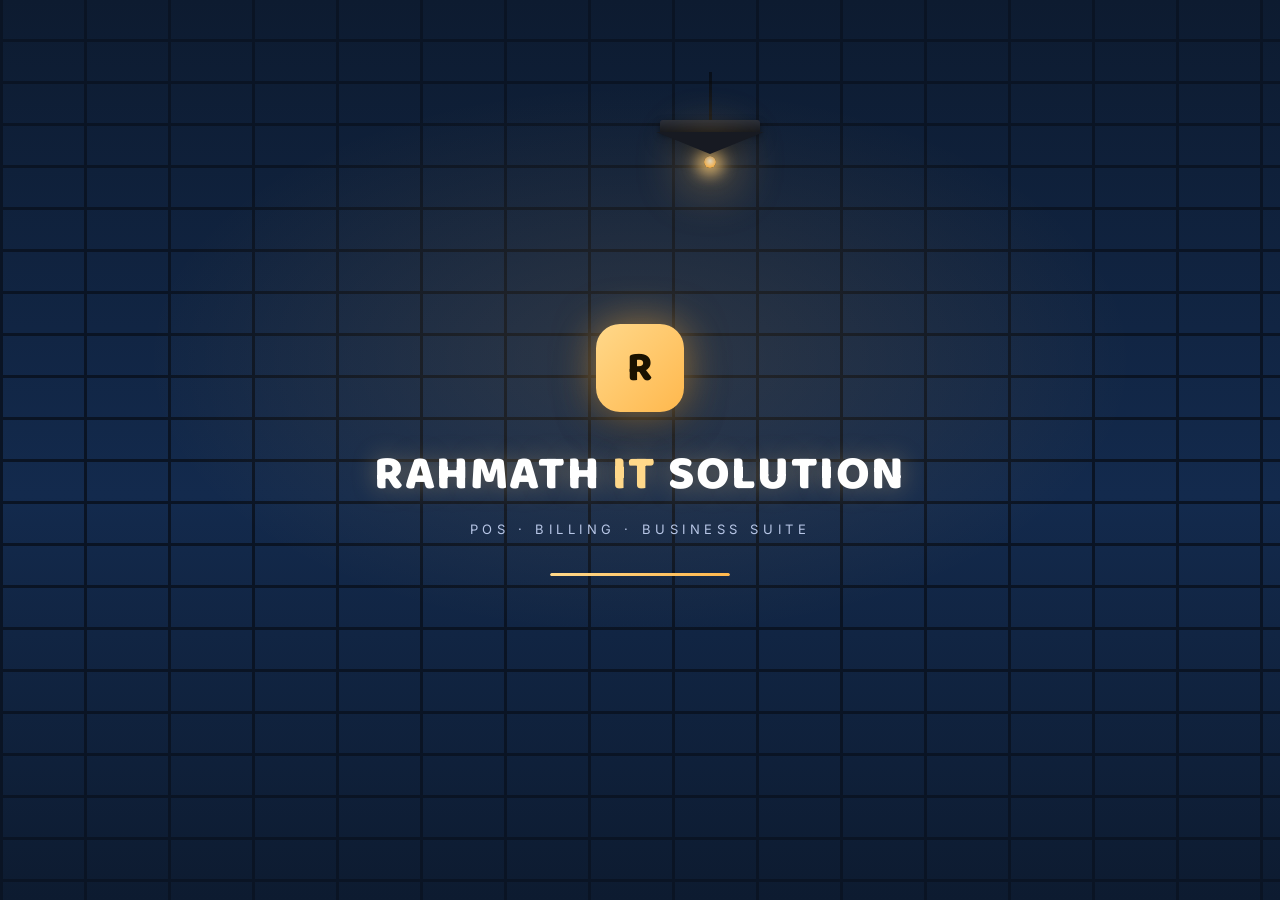
<file: index.html>
<!DOCTYPE html>
<html lang="en">
<head>
<meta charset="UTF-8">
<meta name="viewport" content="width=device-width, initial-scale=1.0">
<title>RAHMATH IT SOLUTION — POS & Business Suite</title>
<link rel="preconnect" href="https://fonts.googleapis.com">
<link href="https://fonts.googleapis.com/css2?family=Baloo+2:wght@500;600;700;800&family=Inter:wght@400;500;600;700&display=swap" rel="stylesheet">
<link rel="stylesheet" href="styles.css">
</head>
<body>

<!-- ==================== INTRO ==================== -->
<div id="intro-view">
  <div class="intro-lamp">
    <div class="cord"></div>
    <div class="fixture"></div>
    <div class="shade"></div>
    <div class="bulb"></div>
  </div>
  <div class="intro-inner">
    <div class="intro-logo">R</div>
    <h1 class="intro-title">RAHMATH <span class="accent">IT</span> SOLUTION</h1>
    <p class="intro-sub">POS · Billing · Business Suite</p>
    <div class="intro-bar"><div class="intro-bar-fill"></div></div>
  </div>
</div>

<!-- ==================== LOGIN VIEW ==================== -->
<div id="login-view" class="stage">
  <div class="noise"></div>

  <div class="brand">
    <p class="brand-eyebrow">Point of Sale · Business Software</p>
    <h1 class="brand-title">RAHMATH <span class="accent">IT</span> SOLUTION</h1>
  </div>

  <div class="rig">
    <div class="cord"></div>
    <div class="fixture-wrap">
      <div class="fixture"></div>
      <div class="shade"></div>
      <div class="bulb"></div>
    </div>
  </div>
  <div class="light-cone"></div>

  <form class="card" id="login-form" autocomplete="off">
    <h1>Login</h1>
    <div class="login-error" id="login-error">Invalid username or password</div>

    <div class="field">
      <input type="text" id="username" placeholder="Username" required autocomplete="username" />
      <svg class="icon" viewBox="0 0 24 24" fill="none" stroke="currentColor" stroke-width="2" stroke-linecap="round" stroke-linejoin="round"><path d="M20 21v-2a4 4 0 0 0-4-4H8a4 4 0 0 0-4 4v2"/><circle cx="12" cy="7" r="4"/></svg>
    </div>

    <div class="field">
      <input type="password" id="password" placeholder="Password" required autocomplete="current-password" />
      <svg class="icon" viewBox="0 0 24 24" fill="none" stroke="currentColor" stroke-width="2" stroke-linecap="round" stroke-linejoin="round"><rect x="3" y="11" width="18" height="11" rx="2"/><path d="M7 11V7a5 5 0 0 1 10 0v4"/></svg>
    </div>

    <div class="row">
      <label class="remember">
        <input type="checkbox" id="remember" checked />
        Remember me
      </label>
      <a href="#" class="forgot">Forgot password?</a>
    </div>

    <button type="submit" class="btn-login">
      <span class="shine"></span>
      Login
    </button>

    <p class="switch">Don't have an account? <a href="#">Register</a></p>
  </form>

  <p class="tag">POS · Billing · Business Management Software</p>
</div>

<!-- ==================== APP VIEW ==================== -->
<div id="app-view">
  <aside class="sidebar" id="sidebar">
    <div class="sidebar-brand">
      <div class="sidebar-logo">R</div>
      <div class="sidebar-brand-text">
        <h2>RAHMATH IT</h2>
        <span>Solution</span>
      </div>
    </div>
    <ul class="nav-list">
      <li class="nav-item active" data-panel="dashboard">
        <svg viewBox="0 0 24 24" fill="none" stroke="currentColor" stroke-width="2"><rect x="3" y="3" width="7" height="9" rx="1"/><rect x="14" y="3" width="7" height="5" rx="1"/><rect x="14" y="12" width="7" height="9" rx="1"/><rect x="3" y="16" width="7" height="5" rx="1"/></svg>
        Dashboard
      </li>
      <li class="nav-item" data-panel="bill">
        <svg viewBox="0 0 24 24" fill="none" stroke="currentColor" stroke-width="2"><path d="M14 2H6a2 2 0 0 0-2 2v16a2 2 0 0 0 2 2h12a2 2 0 0 0 2-2V8z"/><polyline points="14 2 14 8 20 8"/><line x1="16" y1="13" x2="8" y2="13"/><line x1="16" y1="17" x2="8" y2="17"/></svg>
        Bill
      </li>
      <li class="nav-item" data-panel="inventory">
        <svg viewBox="0 0 24 24" fill="none" stroke="currentColor" stroke-width="2"><path d="M14.7 6.3a1 1 0 0 0 0 1.4l1.6 1.6a1 1 0 0 0 1.4 0l3.77-3.77a6 6 0 0 1-7.94 7.94l-6.91 6.91a2.12 2.12 0 0 1-3-3l6.91-6.91a6 6 0 0 1 7.94-7.94l-3.76 3.76z"/></svg>
        Services
      </li>
      <li class="nav-item" data-panel="report">
        <svg viewBox="0 0 24 24" fill="none" stroke="currentColor" stroke-width="2"><line x1="18" y1="20" x2="18" y2="10"/><line x1="12" y1="20" x2="12" y2="4"/><line x1="6" y1="20" x2="6" y2="14"/></svg>
        Report
      </li>
      <li class="nav-item" data-panel="customer">
        <svg viewBox="0 0 24 24" fill="none" stroke="currentColor" stroke-width="2"><path d="M17 21v-2a4 4 0 0 0-4-4H5a4 4 0 0 0-4 4v2"/><circle cx="9" cy="7" r="4"/><path d="M23 21v-2a4 4 0 0 0-3-3.87"/><path d="M16 3.13a4 4 0 0 1 0 7.75"/></svg>
        Customer
      </li>
      <li class="nav-item" data-panel="today">
        <svg viewBox="0 0 24 24" fill="none" stroke="currentColor" stroke-width="2"><rect x="3" y="4" width="18" height="18" rx="2"/><line x1="16" y1="2" x2="16" y2="6"/><line x1="8" y1="2" x2="8" y2="6"/><line x1="3" y1="10" x2="21" y2="10"/></svg>
        Today
      </li>
      <li class="nav-item" data-panel="cooked">
        <svg viewBox="0 0 24 24" fill="none" stroke="currentColor" stroke-width="2"><polyline points="16 18 22 12 16 6"/><polyline points="8 6 2 12 8 18"/></svg>
        Cooked Softwares
      </li>
      <li class="nav-item" data-panel="settings">
        <svg viewBox="0 0 24 24" fill="none" stroke="currentColor" stroke-width="2"><circle cx="12" cy="12" r="3"/><path d="M19.4 15a1.65 1.65 0 0 0 .33 1.82l.06.06a2 2 0 0 1-2.83 2.83l-.06-.06a1.65 1.65 0 0 0-1.82-.33 1.65 1.65 0 0 0-1 1.51V21a2 2 0 0 1-4 0v-.09A1.65 1.65 0 0 0 9 19.4a1.65 1.65 0 0 0-1.82.33l-.06.06a2 2 0 0 1-2.83-2.83l.06-.06A1.65 1.65 0 0 0 4.68 15a1.65 1.65 0 0 0-1.51-1H3a2 2 0 0 1 0-4h.09A1.65 1.65 0 0 0 4.6 9a1.65 1.65 0 0 0-.33-1.82l-.06-.06a2 2 0 0 1 2.83-2.83l.06.06A1.65 1.65 0 0 0 9 4.68a1.65 1.65 0 0 0 1-1.51V3a2 2 0 0 1 4 0v.09a1.65 1.65 0 0 0 1 1.51 1.65 1.65 0 0 0 1.82-.33l.06-.06a2 2 0 0 1 2.83 2.83l-.06.06A1.65 1.65 0 0 0 19.4 9a1.65 1.65 0 0 0 1.51 1H21a2 2 0 0 1 0 4h-.09a1.65 1.65 0 0 0-1.51 1z"/></svg>
        Settings
      </li>
    </ul>
    <div class="sidebar-footer">
      <div class="user-chip">
        <div class="user-avatar">A</div>
        <div class="user-info">
          <strong>Admin</strong>
          <span>Owner</span>
        </div>
        <button class="btn-logout" id="btn-logout" title="Logout">
          <svg width="18" height="18" viewBox="0 0 24 24" fill="none" stroke="currentColor" stroke-width="2"><path d="M9 21H5a2 2 0 0 1-2-2V5a2 2 0 0 1 2-2h4"/><polyline points="16 17 21 12 16 7"/><line x1="21" y1="12" x2="9" y2="12"/></svg>
        </button>
      </div>
    </div>
  </aside>

  <main class="main">
    <div class="topbar">
      <div style="display:flex;align-items:center;gap:12px;">
        <button class="menu-toggle" id="menu-toggle">
          <svg width="20" height="20" viewBox="0 0 24 24" fill="none" stroke="currentColor" stroke-width="2"><line x1="3" y1="12" x2="21" y2="12"/><line x1="3" y1="6" x2="21" y2="6"/><line x1="3" y1="18" x2="21" y2="18"/></svg>
        </button>
        <div>
          <div class="page-title" id="page-title">Dashboard</div>
          <div class="page-sub" id="page-sub">Welcome back · Overview of your business</div>
        </div>
      </div>
      <div class="topbar-actions">
        <div class="search-box">
          <svg width="16" height="16" viewBox="0 0 24 24" fill="none" stroke="currentColor" stroke-width="2"><circle cx="11" cy="11" r="8"/><line x1="21" y1="21" x2="16.65" y2="16.65"/></svg>
          <input type="text" placeholder="Search..." id="global-search" />
        </div>
        <button class="icon-btn" title="Notifications">
          <svg width="18" height="18" viewBox="0 0 24 24" fill="none" stroke="currentColor" stroke-width="2"><path d="M18 8A6 6 0 0 0 6 8c0 7-3 9-3 9h18s-3-2-3-9"/><path d="M13.73 21a2 2 0 0 1-3.46 0"/></svg>
        </button>
      </div>
    </div>

    <!-- DASHBOARD -->
    <section class="panel active" id="panel-dashboard">
      <div class="stats-grid">
        <div class="stat-card">
          <div class="stat-label">Today's Sales</div>
          <div class="stat-value accent" id="dash-sales">₹0</div>
          <div class="stat-change" id="dash-sales-sub">From saved bills</div>
        </div>
        <div class="stat-card">
          <div class="stat-label">Orders</div>
          <div class="stat-value" id="dash-orders">0</div>
          <div class="stat-change" id="dash-orders-sub">Total bills</div>
        </div>
        <div class="stat-card">
          <div class="stat-label">Customers</div>
          <div class="stat-value" id="dash-customers">0</div>
          <div class="stat-change" id="dash-customers-sub">Unique bill customers</div>
        </div>
        <div class="stat-card">
          <div class="stat-label">Active Services</div>
          <div class="stat-value" id="dash-services" style="color:var(--accent)">0</div>
          <div class="stat-change" id="dash-services-sub">From services list</div>
        </div>
      </div>
      <div class="glass-card">
        <h3>Profit &amp; Loss Overview</h3>
        <p style="font-size:12px;color:var(--ink-dim);margin:-8px 0 12px;">Last 6 months · animated live chart</p>
        <div class="chart-wrap">
          <canvas id="pl-chart" class="chart-canvas" width="900" height="280"></canvas>
        </div>
        <div class="chart-legend">
          <span class="sales"><i></i>Sales</span>
          <span class="profit"><i></i>Profit</span>
          <span class="loss"><i></i>Expense / Loss</span>
        </div>
      </div>
      <div class="glass-card">
        <h3>Recent Transactions</h3>
        <table class="data-table">
          <thead>
            <tr><th>Invoice</th><th>Customer</th><th>Amount</th><th>Status</th><th>Time</th></tr>
          </thead>
          <tbody id="dash-recent-body">
            <tr><td colspan="5" style="text-align:center;color:var(--ink-dim);padding:20px;">Save bills to see them here</td></tr>
          </tbody>
        </table>
      </div>
    </section>

    <!-- BILL -->
    <section class="panel" id="panel-bill">
      <div class="glass-card">
        <h3>Create New Bill</h3>
        <div class="form-grid">
          <div class="form-group">
            <label>Customer</label>
            <select id="bill-customer">
              <option value="">Walk-in Customer</option>
              <option>Kumar Stores</option>
              <option>Anitha Traders</option>
              <option>Senthil Agencies</option>
            </select>
          </div>
          <div class="form-group">
            <label>Invoice No</label>
            <input type="text" id="bill-inv" value="INV-1043" readonly />
          </div>
          <div class="form-group">
            <label>Date</label>
            <input type="date" id="bill-date" />
          </div>
        </div>
        <div class="bill-items" id="bill-items">
          <div class="bill-row" style="font-size:11px;color:var(--ink-dim);letter-spacing:0.06em;text-transform:uppercase;">
            <span>Service / Item</span><span>Qty</span><span>Rate</span><span>Amount</span><span></span>
          </div>
        </div>
        <div style="display:flex;gap:10px;flex-wrap:wrap;margin-bottom:12px;">
          <button type="button" class="btn btn-accent" id="add-bill-item">+ Add Service</button>
          <button type="button" class="btn btn-ghost" id="add-custom-amount">+ Custom Amount</button>
        </div>
        <div class="bill-total">
          <div>Subtotal: <span id="bill-sub">0</span></div>
          <div>Total: <strong id="bill-total">0</strong></div>
        </div>
        <div style="margin-top:8px;">
          <label style="font-size:12px;color:var(--ink-dim);letter-spacing:0.04em;display:block;margin-bottom:8px;">Payment Status</label>
          <div class="pay-status-btns">
            <button type="button" class="pay-chip active-paid" id="pay-paid" data-status="Paid">✓ Paid</button>
            <button type="button" class="pay-chip" id="pay-unpaid" data-status="Unpaid">○ Unpaid</button>
          </div>
        </div>
        <div class="bill-actions">
          <button type="button" class="btn btn-primary" id="save-bill">Save &amp; Preview</button>
          <button type="button" class="btn btn-accent" id="print-bill">Preview Invoice</button>
          <button type="button" class="btn btn-ghost" id="clear-bill">Clear</button>
        </div>
      </div>
    </section>

    <!-- SERVICES -->
    <section class="panel" id="panel-inventory">
      <div style="display:flex;justify-content:space-between;align-items:center;margin-bottom:18px;flex-wrap:wrap;gap:12px;">
        <h3 style="font-family:'Baloo 2';font-size:18px;color:var(--white);">Services List</h3>
        <button class="btn btn-accent" id="add-service-btn">+ Add Service</button>
      </div>
      <div class="glass-card" id="add-service-form" style="display:none;">
        <h3>New Service</h3>
        <div class="form-grid">
          <div class="form-group">
            <label>Service Name</label>
            <input type="text" id="svc-name" placeholder="e.g. Website Design" />
          </div>
          <div class="form-group">
            <label>Category</label>
            <select id="svc-cat">
              <option>IT Support</option>
              <option>Software</option>
              <option>Web</option>
              <option>Hardware</option>
              <option>Other</option>
            </select>
          </div>
          <div class="form-group">
            <label>Price (<span id="svc-price-cur">₹</span>)</label>
            <input type="number" id="svc-price" min="0" placeholder="0" />
          </div>
          <div class="form-group">
            <label>Status</label>
            <select id="svc-status">
              <option value="Active">Active</option>
              <option value="Inactive">Inactive</option>
            </select>
          </div>
        </div>
        <div style="margin-top:14px;display:flex;gap:10px;">
          <button type="button" class="btn btn-primary" id="save-service-btn">Save Service</button>
          <button type="button" class="btn btn-ghost" id="cancel-service-btn">Cancel</button>
        </div>
      </div>
      <div class="glass-card">
        <table class="data-table">
          <thead>
            <tr><th>Code</th><th>Service</th><th>Category</th><th>Price</th><th>Status</th><th>Action</th></tr>
          </thead>
          <tbody id="inventory-body">
          </tbody>
        </table>
      </div>
    </section>

    <!-- REPORT -->
    <section class="panel" id="panel-report">
      <div class="stats-grid">
        <div class="stat-card">
          <div class="stat-label">This Month Sales</div>
          <div class="stat-value accent" id="rep-sales">₹0</div>
          <div class="stat-change up" id="rep-sales-sub">From saved bills</div>
        </div>
        <div class="stat-card">
          <div class="stat-label">Paid Total</div>
          <div class="stat-value" id="rep-paid" style="color:var(--success)">₹0</div>
          <div class="stat-change up">Collected</div>
        </div>
        <div class="stat-card">
          <div class="stat-label">Unpaid / Due</div>
          <div class="stat-value" id="rep-unpaid" style="color:var(--danger)">₹0</div>
          <div class="stat-change down" id="rep-unpaid-count">0 bills pending</div>
        </div>
      </div>
      <div class="glass-card">
        <h3>Unpaid Bills <span style="font-size:12px;font-weight:500;color:var(--ink-dim);">(click Mark Paid to clear)</span></h3>
        <table class="data-table">
          <thead>
            <tr><th>Invoice</th><th>Customer</th><th>Amount</th><th>Date</th><th>Status</th><th>Action</th></tr>
          </thead>
          <tbody id="unpaid-body">
            <tr><td colspan="6" style="text-align:center;color:var(--ink-dim);padding:24px;">No unpaid bills</td></tr>
          </tbody>
        </table>
      </div>
      <div class="glass-card">
        <h3>All Saved Bills</h3>
        <table class="data-table">
          <thead>
            <tr><th>Invoice</th><th>Customer</th><th>Amount</th><th>Date</th><th>Status</th></tr>
          </thead>
          <tbody id="all-bills-body">
            <tr><td colspan="5" style="text-align:center;color:var(--ink-dim);padding:24px;">No bills saved yet</td></tr>
          </tbody>
        </table>
      </div>
      <div class="glass-card">
        <h3>Sales by Category</h3>
        <table class="data-table">
          <thead><tr><th>Category</th><th>Orders</th><th>Revenue</th><th>Share</th></tr></thead>
          <tbody>
            <tr><td>Software</td><td>186</td><td>₹1,42,000</td><td>37%</td></tr>
            <tr><td>Web</td><td>64</td><td>₹98,500</td><td>26%</td></tr>
            <tr><td>IT Support</td><td>112</td><td>₹45,200</td><td>12%</td></tr>
            <tr><td>Others</td><td>98</td><td>₹98,500</td><td>25%</td></tr>
          </tbody>
        </table>
      </div>
    </section>

    <!-- CUSTOMER -->
    <section class="panel" id="panel-customer">
      <div style="display:flex;justify-content:space-between;align-items:center;margin-bottom:18px;">
        <h3 style="font-family:'Baloo 2';font-size:18px;color:var(--white);">Customer Directory</h3>
        <button class="btn btn-accent" id="add-customer-btn">+ Add Customer</button>
      </div>
      <div class="glass-card">
        <table class="data-table">
          <thead>
            <tr><th>Name</th><th>Phone</th><th>City</th><th>Total Orders</th><th>Due</th></tr>
          </thead>
          <tbody id="customer-body">
            <tr><td>Kumar Stores</td><td>98765 43210</td><td>Chennai</td><td>48</td><td>₹0</td></tr>
            <tr><td>Anitha Traders</td><td>87654 32109</td><td>Coimbatore</td><td>32</td><td>₹1,200</td></tr>
            <tr><td>Senthil Agencies</td><td>76543 21098</td><td>Madurai</td><td>67</td><td>₹0</td></tr>
            <tr><td>Priya Mart</td><td>65432 10987</td><td>Salem</td><td>15</td><td>₹3,450</td></tr>
          </tbody>
        </table>
      </div>
    </section>

    <!-- TODAY -->
    <section class="panel" id="panel-today">
      <div class="stats-grid">
        <div class="stat-card">
          <div class="stat-label">Cash in Hand</div>
          <div class="stat-value accent" id="today-cash">₹0</div>
        </div>
        <div class="stat-card">
          <div class="stat-label">Bills Today</div>
          <div class="stat-value" id="today-bills">0</div>
        </div>
        <div class="stat-card">
          <div class="stat-label">Pending</div>
          <div class="stat-value" id="today-pending" style="color:var(--danger)">0</div>
        </div>
      </div>
      <div class="glass-card">
        <h3>Today's Activity</h3>
        <ul class="activity-list">
          <li class="activity-item">
            <div class="activity-dot"></div>
            <div>
              <strong>New bill #INV-1042 created</strong>
              <span>Kumar Stores · ₹3,450 · 10:42 AM</span>
            </div>
          </li>
          <li class="activity-item">
            <div class="activity-dot" style="background:var(--success);"></div>
            <div>
              <strong>Payment received</strong>
              <span>Anitha Traders · ₹1,890 · 09:20 AM</span>
            </div>
          </li>
          <li class="activity-item">
            <div class="activity-dot" style="background:var(--danger);"></div>
            <div>
              <strong>Service completed</strong>
              <span>Website Design · Kumar Stores · 08:05 AM</span>
            </div>
          </li>
          <li class="activity-item">
            <div class="activity-dot"></div>
            <div>
              <strong>New customer added</strong>
              <span>Priya Mart · Salem · Yesterday</span>
            </div>
          </li>
        </ul>
      </div>
    </section>

    <!-- COOKED SOFTWARES -->
    <section class="panel" id="panel-cooked">
      <div class="upload-zone" id="upload-zone">
        <svg viewBox="0 0 24 24" fill="none" stroke="currentColor" stroke-width="1.5"><path d="M21 15v4a2 2 0 0 1-2 2H5a2 2 0 0 1-2-2v-4"/><polyline points="17 8 12 3 7 8"/><line x1="12" y1="3" x2="12" y2="15"/></svg>
        <h4>Upload your software</h4>
        <p>Drag & drop HTML / ZIP / EXE files or click to browse<br>
          <small style="opacity:0.7">Your softwares are saved locally in this browser</small></p>
        <input type="file" id="soft-file" multiple accept=".html,.htm,.zip,.exe,.js,.css,.json" style="display:none" />
      </div>

      <div style="display:flex;justify-content:space-between;align-items:center;margin-bottom:16px;">
        <h3 style="font-family:'Baloo 2';font-size:18px;color:var(--white);">My Softwares</h3>
        <button class="btn btn-ghost" id="clear-all-soft" style="font-size:12px;">Clear All</button>
      </div>
      <div class="soft-grid" id="soft-grid">
        <!-- filled by JS -->
      </div>
      <p id="soft-empty" style="text-align:center;color:var(--ink-dim);padding:40px 0;display:none;">
        No softwares uploaded yet. Upload your first one above!
      </p>
    </section>

    <!-- SETTINGS -->
    <section class="panel" id="panel-settings">
      <div class="glass-card">
        <h3>Business Profile</h3>
        <div class="form-grid">
          <div class="form-group">
            <label>Business Name</label>
            <input type="text" value="RAHMATH IT SOLUTION" id="set-biz" />
          </div>
          <div class="form-group">
            <label>Phone</label>
            <input type="text" value="+91 98765 43210" id="set-phone" />
          </div>
          <div class="form-group">
            <label>Email</label>
            <input type="email" value="info@rahmathit.com" id="set-email" />
          </div>
          <div class="form-group">
            <label>GSTIN</label>
            <input type="text" value="33AAAAA0000A1Z5" id="set-gst" />
          </div>
          <div class="form-group">
            <label>Currency</label>
            <select id="set-currency">
              <option value="INR">INR — ₹ Indian Rupee</option>
              <option value="USD">USD — $ US Dollar</option>
              <option value="EUR">EUR — € Euro</option>
              <option value="GBP">GBP — £ British Pound</option>
              <option value="AED">AED — د.إ UAE Dirham</option>
              <option value="LKR">LKR — Rs Sri Lankan Rupee</option>
            </select>
          </div>
        </div>
        <button class="btn btn-primary" style="margin-top:16px;" id="save-settings">Save Profile</button>
      </div>

      <div class="glass-card">
        <h3>Google Drive Backup</h3>
        <p style="font-size:12px;color:var(--ink-dim);margin-bottom:14px;">Connect to back up bills, services &amp; settings (browser storage sync helper)</p>
        <div class="gdrive-card">
          <div class="gdrive-icon">☁</div>
          <div class="gdrive-info">
            <strong>Google Drive</strong>
            <span id="gdrive-detail">Not connected · Data stays in this browser until you export</span>
            <div class="gdrive-status off" id="gdrive-status">Disconnected</div>
          </div>
          <div style="display:flex;gap:8px;flex-wrap:wrap;">
            <button type="button" class="btn btn-accent" id="gdrive-connect">Connect</button>
            <button type="button" class="btn btn-ghost" id="gdrive-export">Export JSON</button>
            <button type="button" class="btn btn-ghost" id="gdrive-import">Import JSON</button>
            <input type="file" id="gdrive-file" accept=".json,application/json" style="display:none" />
          </div>
        </div>
      </div>

      <div class="glass-card">
        <h3>Change Password</h3>
        <p style="font-size:12px;color:var(--ink-dim);margin-bottom:14px;">Update login password for the current user</p>
        <div class="form-grid">
          <div class="form-group">
            <label>Current Password</label>
            <input type="password" id="pwd-current" placeholder="Current password" />
          </div>
          <div class="form-group">
            <label>New Password</label>
            <input type="password" id="pwd-new" placeholder="New password" />
          </div>
          <div class="form-group">
            <label>Confirm New Password</label>
            <input type="password" id="pwd-confirm" placeholder="Confirm new password" />
          </div>
        </div>
        <button class="btn btn-primary" style="margin-top:16px;" id="save-password">Update Password</button>
      </div>

      <div class="glass-card">
        <div style="display:flex;justify-content:space-between;align-items:center;margin-bottom:16px;flex-wrap:wrap;gap:10px;">
          <h3 style="margin:0;">Users</h3>
          <button class="btn btn-accent" id="add-user-btn">+ Add User</button>
        </div>
        <div id="add-user-form" style="display:none;margin-bottom:18px;padding:16px;border-radius:14px;background:rgba(255,255,255,0.04);border:1px solid rgba(255,255,255,0.08);">
          <div class="form-grid">
            <div class="form-group">
              <label>Username</label>
              <input type="text" id="new-user-name" placeholder="username" />
            </div>
            <div class="form-group">
              <label>Password</label>
              <input type="password" id="new-user-pass" placeholder="password" />
            </div>
            <div class="form-group">
              <label>Role</label>
              <select id="new-user-role">
                <option value="Staff">Staff</option>
                <option value="Owner">Owner</option>
              </select>
            </div>
          </div>
          <div style="margin-top:12px;display:flex;gap:10px;">
            <button type="button" class="btn btn-primary" id="save-user-btn">Save User</button>
            <button type="button" class="btn btn-ghost" id="cancel-user-btn">Cancel</button>
          </div>
        </div>
        <table class="data-table">
          <thead>
            <tr><th>Username</th><th>Role</th><th>Action</th></tr>
          </thead>
          <tbody id="users-body"></tbody>
        </table>
      </div>

      <div class="glass-card danger-zone">
        <h3>⚠ System Reset</h3>
        <p style="font-size:12px;color:var(--ink-dim);margin-bottom:14px;">
          Clears all bills, services, softwares &amp; invoice counter. Users are kept. Requires reset password.
        </p>
        <div class="form-grid">
          <div class="form-group">
            <label>Reset Password</label>
            <input type="password" id="reset-pwd-input" placeholder="Enter reset password" />
          </div>
        </div>
        <div style="margin-top:12px;display:flex;gap:10px;flex-wrap:wrap;">
          <button type="button" class="btn btn-danger" id="btn-system-reset">Reset All Data</button>
        </div>
        <div style="margin-top:22px;padding-top:16px;border-top:1px solid rgba(255,100,100,0.2);">
          <h3 style="font-size:15px;color:var(--white);margin-bottom:10px;">Change Reset Password</h3>
          <div class="form-grid">
            <div class="form-group">
              <label>Current Reset Password</label>
              <input type="password" id="reset-pwd-cur" placeholder="Current reset password" />
            </div>
            <div class="form-group">
              <label>New Reset Password</label>
              <input type="password" id="reset-pwd-new" placeholder="New reset password" />
            </div>
            <div class="form-group">
              <label>Confirm</label>
              <input type="password" id="reset-pwd-conf" placeholder="Confirm new" />
            </div>
          </div>
          <button type="button" class="btn btn-primary" style="margin-top:12px;" id="btn-change-reset-pwd">Update Reset Password</button>
          <p style="font-size:11px;color:var(--ink-dim);margin-top:10px;">Default reset password: <strong style="color:var(--accent);">reset@123</strong></p>
        </div>
      </div>

      <div class="glass-card">
        <h3>Preferences</h3>
        <div class="settings-row">
          <div>
            <strong style="color:var(--white);">Dark Theme</strong>
            <div style="font-size:12px;color:var(--ink-dim);">Brick wall & lamp aesthetic</div>
          </div>
          <div class="toggle on" id="tog-theme"></div>
        </div>
        <div class="settings-row">
          <div>
            <strong style="color:var(--white);">Sound Effects</strong>
            <div style="font-size:12px;color:var(--ink-dim);">Click & notification sounds</div>
          </div>
          <div class="toggle" id="tog-sound"></div>
        </div>
        <div class="settings-row">
          <div>
            <strong style="color:var(--white);">Auto Backup</strong>
            <div style="font-size:12px;color:var(--ink-dim);">Save data to browser daily</div>
          </div>
          <div class="toggle on" id="tog-backup"></div>
        </div>
      </div>
    </section>
  </main>
</div>

<!-- Service picker modal -->
<div class="modal-overlay" id="svc-modal">
  <div class="modal">
    <div class="modal-header">
      <h3>Select Service</h3>
      <button type="button" class="modal-close" id="svc-modal-close" aria-label="Close">&times;</button>
    </div>
    <div class="modal-body">
      <input type="text" class="svc-pick-search" id="svc-pick-search" placeholder="Search services..." />
      <div class="svc-pick-list" id="svc-pick-list"></div>
    </div>
  </div>
</div>

<!-- Invoice web preview -->
<div class="preview-overlay" id="preview-overlay">
  <div class="preview-box">
    <div class="preview-toolbar">
      <h3>Invoice Preview</h3>
      <div class="btns">
        <button type="button" class="btn btn-primary btn-sm" id="preview-print">Print</button>
        <button type="button" class="btn btn-ghost btn-sm" id="preview-close" style="color:#fff;border-color:rgba(255,255,255,0.25);">Close</button>
      </div>
    </div>
    <div class="preview-body" id="preview-body"></div>
  </div>
</div>

<div id="print-area"></div>
<div class="toast" id="toast"></div>

<script src="script.js"></script>
</body>
</html>
</file>
<file: styles.css>
:root{
    --brick-1:#0d1b30;
    --brick-2:#132a4d;
    --brick-mortar:#0a1424;
    --lamp-core:#fff3d6;
    --lamp-glow:#ffcf7a;
    --lamp-glow-soft:#ffb84d;
    --ink:#eaf1ff;
    --ink-dim:#b7c6e6;
    --glass:rgba(18,32,58,0.42);
    --glass-border:rgba(255,214,150,0.22);
    --accent:#ffd88a;
    --accent-soft:rgba(255,216,138,0.15);
    --white:#ffffff;
    --success:#7dffa3;
    --danger:#ff8b8b;
    --sidebar-w:260px;
  }

  *{box-sizing:border-box;margin:0;padding:0;}

  html,body{
    height:100%;
    background:#05070d;
    font-family:'Inter',sans-serif;
    color:var(--ink);
    overflow-x:hidden;
  }


  /* ========== INTRO SPLASH ========== */
  #intro-view{
    position:fixed;inset:0;z-index:9999;
    display:flex;align-items:center;justify-content:center;
    background:
      radial-gradient(ellipse 900px 500px at 50% 40%, rgba(255,184,77,0.12), transparent 55%),
      repeating-linear-gradient(0deg, var(--brick-mortar) 0px, var(--brick-mortar) 3px, transparent 3px, transparent 42px),
      repeating-linear-gradient(90deg, var(--brick-mortar) 0px, var(--brick-mortar) 3px, transparent 3px, transparent 84px),
      linear-gradient(180deg, var(--brick-1) 0%, var(--brick-2) 55%, var(--brick-1) 100%);
    background-size:100% 100%, 84px 42px, 84px 42px, 100% 100%;
    transition:opacity 0.7s ease, visibility 0.7s;
  }
  #intro-view.fade-out{ opacity:0; visibility:hidden; pointer-events:none; }
  .intro-inner{ text-align:center; position:relative; z-index:2; }
  .intro-logo{
    width:88px;height:88px;border-radius:24px;margin:0 auto 24px;
    background:linear-gradient(135deg, var(--accent), #ffb84d);
    display:flex;align-items:center;justify-content:center;
    font-family:'Baloo 2',sans-serif;font-weight:800;font-size:42px;color:#1a1200;
    box-shadow:0 0 40px rgba(255,184,77,0.55), 0 12px 40px rgba(0,0,0,0.4);
    opacity:0; transform:scale(0.4) rotate(-12deg);
    animation:intro-logo 0.9s cubic-bezier(.2,.9,.25,1) 0.15s forwards;
  }
  @keyframes intro-logo{ to{ opacity:1; transform:scale(1) rotate(0deg); } }
  .intro-title{
    font-family:'Baloo 2',sans-serif;font-weight:800;
    font-size:clamp(28px,6vw,48px);color:var(--white);
    letter-spacing:0.03em;margin-bottom:8px;
    opacity:0; transform:translateY(24px);
    animation:intro-up 0.8s cubic-bezier(.2,.9,.25,1) 0.45s forwards;
    text-shadow:0 0 24px rgba(255,207,122,0.35);
  }
  .intro-title .accent{ color:var(--accent); }
  .intro-sub{
    font-size:13px;letter-spacing:0.35em;text-transform:uppercase;
    color:var(--ink-dim);margin-bottom:36px;
    opacity:0; transform:translateY(16px);
    animation:intro-up 0.8s cubic-bezier(.2,.9,.25,1) 0.65s forwards;
  }
  @keyframes intro-up{ to{ opacity:1; transform:translateY(0); } }
  .intro-bar{
    width:180px;height:3px;margin:0 auto;border-radius:4px;
    background:rgba(255,255,255,0.12);overflow:hidden;
    opacity:0; animation:intro-up 0.5s ease 0.9s forwards;
  }
  .intro-bar-fill{
    height:100%;width:0;border-radius:4px;
    background:linear-gradient(90deg, var(--accent), #ffb84d);
    box-shadow:0 0 12px rgba(255,184,77,0.6);
    animation:intro-load 1.6s ease 1.1s forwards;
  }
  @keyframes intro-load{ to{ width:100%; } }
  .intro-lamp{
    position:absolute;top:8%;left:50%;transform:translateX(-50%);
    width:140px;display:flex;flex-direction:column;align-items:center;
    opacity:0; animation:intro-up 1s ease 0.2s forwards;
  }
  .intro-lamp .cord{ width:3px;height:48px;background:linear-gradient(180deg,rgba(0,0,0,0.5),#1a1a1a); }
  .intro-lamp .fixture{ width:100px;height:14px;background:linear-gradient(180deg,#2a2f3a,#12151b);border-radius:3px; }
  .intro-lamp .shade{
    width:0;height:0;border-left:54px solid transparent;border-right:54px solid transparent;
    border-top:22px solid #171a22;margin-top:-2px;
  }
  .intro-lamp .bulb{
    width:12px;height:12px;border-radius:50%;margin-top:2px;
    background:radial-gradient(circle at 50% 40%, var(--lamp-core), var(--lamp-glow-soft) 70%);
    box-shadow:0 0 16px 6px var(--lamp-glow), 0 0 50px 18px rgba(255,184,77,0.45);
    animation:flicker 3s ease-in-out infinite;
  }
  .btn-sm{ padding:6px 12px; font-size:12px; border-radius:8px; }
  .bill-row input{
    padding:10px 12px;border-radius:10px;
    border:1px solid rgba(255,255,255,0.12);
    background:rgba(255,255,255,0.05);color:#fff;width:100%;
    font-size:13px;font-family:inherit;outline:none;
  }
  .bill-row input:focus{ border-color:var(--accent); }
  .bill-actions{ margin-top:20px;display:flex;gap:12px;flex-wrap:wrap; }
  @media print{
    body *{ visibility:hidden !important; }
    #print-area, #print-area *{ visibility:visible !important; }
    #print-area{
      display:block !important;
      position:absolute;left:0;top:0;width:100%;
      background:#fff;color:#111;padding:12px;
    }
    .preview-overlay, .preview-overlay *{ visibility:hidden !important; }
    .toast{ display:none !important; }
  }
  #print-area{ display:none; }

  /* ========== SHARED STAGE / BRICK BG ========== */
  .stage{
    position:relative;
    min-height:100vh;
    display:flex;
    align-items:center;
    justify-content:center;
    padding:40px 20px;
    background:
      radial-gradient(ellipse 900px 500px at 50% 0%, rgba(255,184,77,0.06), transparent 60%),
      repeating-linear-gradient(0deg, var(--brick-mortar) 0px, var(--brick-mortar) 3px, transparent 3px, transparent 42px),
      repeating-linear-gradient(90deg, var(--brick-mortar) 0px, var(--brick-mortar) 3px, transparent 3px, transparent 84px),
      linear-gradient(180deg, var(--brick-1) 0%, var(--brick-2) 55%, var(--brick-1) 100%);
    background-size: 100% 100%, 84px 42px, 84px 42px, 100% 100%;
  }
  .stage::before{
    content:"";
    position:absolute;
    inset:0;
    background: repeating-linear-gradient(90deg, var(--brick-mortar) 0px, var(--brick-mortar) 3px, transparent 3px, transparent 84px);
    background-position: 42px 42px;
    background-size: 84px 84px;
    opacity:0.9;
    pointer-events:none;
  }
  .noise{
    position:absolute;
    inset:0;
    pointer-events:none;
    opacity:0.045;
    background-image:url("data:image/svg+xml,%3Csvg xmlns='http://www.w3.org/2000/svg' width='120' height='120'%3E%3Cfilter id='n'%3E%3CfeTurbulence type='fractalNoise' baseFrequency='0.9' numOctaves='2' stitchTiles='stitch'/%3E%3C/filter%3E%3Crect width='100%25' height='100%25' filter='url(%23n)'/%3E%3C/svg%3E");
  }

  /* ========== LOGIN ========== */
  #login-view{ display:none; }
  #login-view.show{ display:flex; }
  #login-view.hidden{ display:none; }

  .brand{
    position:absolute;
    top:8%;
    left:50%;
    transform:translateX(-50%);
    text-align:center;
    z-index:5;
    opacity:0;
    animation: brand-drop 1s cubic-bezier(.2,.9,.25,1) 0.25s forwards;
  }
  @keyframes brand-drop{
    from{opacity:0; transform:translate(-50%,-18px);}
    to{opacity:1; transform:translate(-50%,0);}
  }
  .brand-eyebrow{
    font-size:11px;
    letter-spacing:0.42em;
    color:var(--ink-dim);
    text-transform:uppercase;
    margin-bottom:6px;
    opacity:0.75;
  }
  .brand-title{
    font-family:'Baloo 2',sans-serif;
    font-weight:800;
    font-size:clamp(26px,5.2vw,44px);
    letter-spacing:0.03em;
    color:var(--white);
    text-shadow:0 0 18px rgba(255,207,122,0.35), 0 0 46px rgba(255,184,77,0.15);
  }
  .brand-title .accent{ color:var(--accent); }

  .rig{
    position:absolute;
    top:0;
    left:50%;
    transform:translateX(-50%);
    width:200px;
    z-index:4;
    display:flex;
    flex-direction:column;
    align-items:center;
  }
  .cord{
    width:3px;
    height:58px;
    background:linear-gradient(180deg, rgba(0,0,0,0.6), #1a1a1a);
    transform-origin:top center;
    animation:sway 4.5s ease-in-out infinite;
  }
  @keyframes sway{
    0%,100%{transform:rotate(-1.4deg);}
    50%{transform:rotate(1.4deg);}
  }
  .fixture-wrap{
    transform-origin:top center;
    animation:sway 4.5s ease-in-out infinite;
    display:flex;
    flex-direction:column;
    align-items:center;
  }
  .fixture{
    width:120px;height:16px;
    background:linear-gradient(180deg,#2a2f3a,#12151b);
    border-radius:3px;
    box-shadow:0 2px 6px rgba(0,0,0,0.5);
  }
  .shade{
    width:0;height:0;
    border-left:64px solid transparent;
    border-right:64px solid transparent;
    border-top:26px solid #171a22;
    margin-top:-2px;
    filter:drop-shadow(0 4px 10px rgba(0,0,0,0.45));
  }
  .bulb{
    width:14px;height:14px;
    border-radius:50%;
    background:radial-gradient(circle at 50% 40%, var(--lamp-core), var(--lamp-glow-soft) 70%);
    margin-top:2px;
    box-shadow:0 0 14px 4px var(--lamp-glow), 0 0 40px 14px rgba(255,184,77,0.5);
    animation:flicker 3.2s ease-in-out infinite;
  }
  @keyframes flicker{
    0%,100%{opacity:1; box-shadow:0 0 14px 4px var(--lamp-glow),0 0 40px 14px rgba(255,184,77,0.5);}
    45%{opacity:0.94; box-shadow:0 0 12px 3px var(--lamp-glow),0 0 32px 10px rgba(255,184,77,0.42);}
    52%{opacity:1; box-shadow:0 0 16px 5px var(--lamp-glow),0 0 46px 16px rgba(255,184,77,0.55);}
  }
  .light-cone{
    position:absolute;
    top:140px;
    left:50%;
    width:640px;height:520px;
    transform:translateX(-50%);
    background:radial-gradient(ellipse 260px 340px at 50% 0%, rgba(255,224,160,0.55), rgba(255,196,110,0.22) 38%, transparent 70%);
    z-index:3;
    pointer-events:none;
    animation:glow-breathe 3.2s ease-in-out infinite;
    mix-blend-mode:screen;
  }
  @keyframes glow-breathe{
    0%,100%{opacity:0.85;}
    50%{opacity:1;}
  }

  .card{
    position:relative;
    z-index:6;
    width:100%;
    max-width:400px;
    margin-top:210px;
    padding:40px 34px 30px;
    background:var(--glass);
    border:1px solid var(--glass-border);
    border-radius:22px;
    backdrop-filter:blur(18px) saturate(140%);
    -webkit-backdrop-filter:blur(18px) saturate(140%);
    box-shadow:0 20px 60px rgba(0,0,0,0.45), inset 0 1px 0 rgba(255,255,255,0.08);
    opacity:0;
    transform:translateY(36px) scale(0.96);
    animation:card-in 0.95s cubic-bezier(.2,.9,.25,1) 0.75s forwards;
  }
  @keyframes card-in{
    to{opacity:1; transform:translateY(0) scale(1);}
  }
  .card h1{
    font-family:'Baloo 2',sans-serif;
    font-weight:700;
    font-size:32px;
    color:var(--white);
    text-align:center;
    margin-bottom:28px;
  }
  .field{ position:relative; margin-bottom:18px; }
  .field input{
    width:100%;
    padding:15px 46px 15px 18px;
    border-radius:14px;
    border:1px solid rgba(255,255,255,0.18);
    background:rgba(255,255,255,0.06);
    color:var(--white);
    font-size:15px;
    font-family:'Inter',sans-serif;
    outline:none;
    transition:border-color .25s, box-shadow .25s, background .25s;
  }
  .field input::placeholder{ color:rgba(234,241,255,0.55); }
  .field input:focus{
    border-color:var(--accent);
    background:rgba(255,255,255,0.09);
    box-shadow:0 0 0 4px rgba(255,216,138,0.14), 0 0 20px rgba(255,184,77,0.18);
  }
  .field .icon{
    position:absolute; right:16px; top:50%;
    transform:translateY(-50%);
    width:18px;height:18px;
    color:rgba(234,241,255,0.75);
    pointer-events:none;
    transition:color .25s;
  }
  .field input:focus ~ .icon{ color:var(--accent); }

  .row{
    display:flex;
    align-items:center;
    justify-content:space-between;
    margin:4px 0 22px;
    font-size:13px;
  }
  .remember{
    display:flex;align-items:center;gap:8px;
    color:var(--ink-dim);cursor:pointer;user-select:none;
  }
  .remember input{
    appearance:none;-webkit-appearance:none;
    width:15px;height:15px;border-radius:4px;
    border:1.4px solid rgba(255,255,255,0.35);
    background:rgba(255,255,255,0.05);
    cursor:pointer;position:relative;
    transition:background .2s, border-color .2s;
  }
  .remember input:checked{
    background:var(--accent);border-color:var(--accent);
  }
  .remember input:checked::after{
    content:"";
    position:absolute;left:4px;top:1px;
    width:4px;height:8px;
    border:solid #1a1200;
    border-width:0 2px 2px 0;
    transform:rotate(40deg);
  }
  .forgot{
    color:var(--accent);text-decoration:none;font-weight:500;
    transition:opacity .2s;
  }
  .forgot:hover{ opacity:0.75; }

  .btn-login{
    width:100%;padding:15px;border:none;border-radius:14px;
    background:linear-gradient(180deg,#ffffff,#f2f2f2);
    color:#111;font-weight:700;font-size:15.5px;
    font-family:'Inter',sans-serif;cursor:pointer;
    position:relative;overflow:hidden;
    transition:transform .18s, box-shadow .25s;
    box-shadow:0 8px 22px rgba(0,0,0,0.28);
  }
  .btn-login:hover{
    transform:translateY(-2px);
    box-shadow:0 12px 28px rgba(255,196,110,0.3), 0 4px 14px rgba(0,0,0,0.3);
  }
  .btn-login:active{ transform:translateY(0); }
  .btn-login .shine{
    position:absolute;top:0;left:-60%;
    width:40%;height:100%;
    background:linear-gradient(120deg, transparent, rgba(255,255,255,0.7), transparent);
    transform:skewX(-20deg);
    animation:shine-sweep 3.4s ease-in-out infinite;
  }
  @keyframes shine-sweep{
    0%{left:-60%;} 35%{left:130%;} 100%{left:130%;}
  }
  .switch{
    text-align:center;margin-top:18px;
    font-size:13.5px;color:var(--ink-dim);
  }
  .switch a{
    color:var(--white);font-weight:700;text-decoration:none;
    border-bottom:1px solid rgba(255,255,255,0.4);
    transition:color .2s, border-color .2s;
  }
  .switch a:hover{ color:var(--accent); border-color:var(--accent); }
  .tag{
    text-align:center;margin-top:22px;
    font-size:11px;letter-spacing:0.28em;text-transform:uppercase;
    color:rgba(183,198,230,0.45);
    opacity:0;
    animation:brand-drop 1s ease 1.35s forwards;
  }
  .login-error{
    display:none;
    background:rgba(255,100,100,0.15);
    border:1px solid rgba(255,140,140,0.35);
    color:#ffb0b0;
    padding:10px 14px;
    border-radius:10px;
    font-size:13px;
    margin-bottom:16px;
    text-align:center;
  }
  .login-error.show{ display:block; animation:shake 0.4s ease; }
  @keyframes shake{
    0%,100%{transform:translateX(0);}
    25%{transform:translateX(-6px);}
    75%{transform:translateX(6px);}
  }

  /* ========== APP SHELL ========== */
  #app-view{
    display:none;
    min-height:100vh;
    background:
      radial-gradient(ellipse 800px 400px at 20% 0%, rgba(255,184,77,0.04), transparent 50%),
      repeating-linear-gradient(0deg, var(--brick-mortar) 0px, var(--brick-mortar) 3px, transparent 3px, transparent 42px),
      repeating-linear-gradient(90deg, var(--brick-mortar) 0px, var(--brick-mortar) 3px, transparent 3px, transparent 84px),
      linear-gradient(180deg, var(--brick-1) 0%, var(--brick-2) 50%, var(--brick-1) 100%);
    background-size:100% 100%, 84px 42px, 84px 42px, 100% 100%;
  }
  #app-view.visible{ display:flex; }
  #app-view::before{
    content:"";
    position:fixed;
    inset:0;
    background:repeating-linear-gradient(90deg, var(--brick-mortar) 0px, var(--brick-mortar) 3px, transparent 3px, transparent 84px);
    background-position:42px 42px;
    background-size:84px 84px;
    opacity:0.85;
    pointer-events:none;
    z-index:0;
  }

  /* Sidebar */
  .sidebar{
    position:fixed;
    left:0;top:0;bottom:0;
    width:var(--sidebar-w);
    z-index:20;
    background:rgba(10,18,34,0.92);
    border-right:1px solid var(--glass-border);
    backdrop-filter:blur(20px);
    display:flex;
    flex-direction:column;
    padding:20px 14px;
    transform:translateX(0);
    transition:transform .35s cubic-bezier(.2,.9,.25,1);
  }
  .sidebar-brand{
    display:flex;
    align-items:center;
    gap:12px;
    padding:8px 10px 22px;
    border-bottom:1px solid rgba(255,255,255,0.08);
    margin-bottom:16px;
  }
  .sidebar-logo{
    width:40px;height:40px;
    border-radius:12px;
    background:linear-gradient(135deg, var(--accent), #ffb84d);
    display:flex;align-items:center;justify-content:center;
    font-family:'Baloo 2',sans-serif;
    font-weight:800;font-size:18px;color:#1a1200;
    box-shadow:0 0 20px rgba(255,184,77,0.4);
  }
  .sidebar-brand-text h2{
    font-family:'Baloo 2',sans-serif;
    font-size:15px;font-weight:700;color:var(--white);
    line-height:1.2;
  }
  .sidebar-brand-text span{
    font-size:10px;letter-spacing:0.12em;
    color:var(--ink-dim);text-transform:uppercase;
  }
  .nav-list{ list-style:none; flex:1; overflow-y:auto; }
  .nav-item{
    display:flex;align-items:center;gap:12px;
    padding:12px 14px;
    border-radius:12px;
    color:var(--ink-dim);
    font-size:14px;font-weight:500;
    cursor:pointer;
    transition:all .22s ease;
    margin-bottom:4px;
    border:1px solid transparent;
  }
  .nav-item:hover{
    background:rgba(255,216,138,0.08);
    color:var(--white);
  }
  .nav-item.active{
    background:var(--accent-soft);
    color:var(--accent);
    border-color:rgba(255,216,138,0.25);
    box-shadow:0 0 20px rgba(255,184,77,0.12);
  }
  .nav-item svg{ width:20px;height:20px; flex-shrink:0; }
  .sidebar-footer{
    padding-top:14px;
    border-top:1px solid rgba(255,255,255,0.08);
  }
  .user-chip{
    display:flex;align-items:center;gap:10px;
    padding:10px 12px;
    border-radius:12px;
    background:rgba(255,255,255,0.04);
  }
  .user-avatar{
    width:36px;height:36px;border-radius:10px;
    background:linear-gradient(135deg,#3a4a6b,#1e2a45);
    display:flex;align-items:center;justify-content:center;
    font-weight:700;font-size:14px;color:var(--accent);
  }
  .user-info{ flex:1; min-width:0; }
  .user-info strong{ display:block; font-size:13px; color:var(--white); }
  .user-info span{ font-size:11px; color:var(--ink-dim); }
  .btn-logout{
    background:none;border:none;cursor:pointer;
    color:var(--ink-dim);padding:6px;border-radius:8px;
    transition:color .2s, background .2s;
  }
  .btn-logout:hover{ color:var(--danger); background:rgba(255,100,100,0.1); }

  /* Main content */
  .main{
    margin-left:var(--sidebar-w);
    flex:1;
    min-height:100vh;
    position:relative;
    z-index:1;
    padding:28px 32px 40px;
  }
  .topbar{
    display:flex;
    align-items:center;
    justify-content:space-between;
    margin-bottom:28px;
    gap:16px;
  }
  .page-title{
    font-family:'Baloo 2',sans-serif;
    font-size:28px;font-weight:700;color:var(--white);
  }
  .page-sub{ font-size:13px; color:var(--ink-dim); margin-top:2px; }
  .topbar-actions{ display:flex; align-items:center; gap:12px; }
  .search-box{
    display:flex;align-items:center;gap:8px;
    background:rgba(255,255,255,0.06);
    border:1px solid rgba(255,255,255,0.12);
    border-radius:12px;
    padding:10px 14px;
    min-width:220px;
  }
  .search-box input{
    background:none;border:none;outline:none;
    color:var(--white);font-size:13px;width:100%;
  }
  .search-box input::placeholder{ color:rgba(234,241,255,0.4); }
  .icon-btn{
    width:40px;height:40px;border-radius:12px;
    background:rgba(255,255,255,0.06);
    border:1px solid rgba(255,255,255,0.12);
    display:flex;align-items:center;justify-content:center;
    color:var(--ink-dim);cursor:pointer;
    transition:all .2s;
  }
  .icon-btn:hover{
    background:var(--accent-soft);
    color:var(--accent);
    border-color:rgba(255,216,138,0.3);
  }

  /* Panels */
  .panel{ display:none; animation:panel-in 0.4s ease both; }
  .panel.active{ display:block; }
  @keyframes panel-in{
    from{opacity:0; transform:translateY(12px);}
    to{opacity:1; transform:translateY(0);}
  }

  /* Cards / Stats */
  .stats-grid{
    display:grid;
    grid-template-columns:repeat(auto-fit, minmax(200px, 1fr));
    gap:18px;
    margin-bottom:28px;
  }
  .stat-card{
    background:var(--glass);
    border:1px solid var(--glass-border);
    border-radius:18px;
    padding:22px 20px;
    backdrop-filter:blur(14px);
    transition:transform .25s, box-shadow .25s;
  }
  .stat-card:hover{
    transform:translateY(-3px);
    box-shadow:0 12px 32px rgba(0,0,0,0.3), 0 0 24px rgba(255,184,77,0.08);
  }
  .stat-label{ font-size:12px; color:var(--ink-dim); letter-spacing:0.06em; text-transform:uppercase; margin-bottom:8px; }
  .stat-value{ font-family:'Baloo 2',sans-serif; font-size:28px; font-weight:700; color:var(--white); }
  .stat-value.accent{ color:var(--accent); }
  .stat-change{ font-size:12px; margin-top:6px; }
  .stat-change.up{ color:var(--success); }
  .stat-change.down{ color:var(--danger); }

  .glass-card{
    background:var(--glass);
    border:1px solid var(--glass-border);
    border-radius:18px;
    padding:24px;
    backdrop-filter:blur(14px);
    margin-bottom:20px;
  }
  .glass-card h3{
    font-family:'Baloo 2',sans-serif;
    font-size:18px;font-weight:700;color:var(--white);
    margin-bottom:16px;
  }

  /* Tables */
  .data-table{
    width:100%;
    border-collapse:collapse;
    font-size:13.5px;
  }
  .data-table th{
    text-align:left;
    padding:12px 14px;
    color:var(--ink-dim);
    font-weight:600;
    font-size:11px;
    letter-spacing:0.08em;
    text-transform:uppercase;
    border-bottom:1px solid rgba(255,255,255,0.1);
  }
  .data-table td{
    padding:14px;
    border-bottom:1px solid rgba(255,255,255,0.05);
    color:var(--ink);
  }
  .data-table tr:hover td{ background:rgba(255,216,138,0.04); }
  .badge{
    display:inline-block;
    padding:4px 10px;
    border-radius:20px;
    font-size:11px;
    font-weight:600;
  }
  .badge.green{ background:rgba(125,255,163,0.15); color:var(--success); }
  .badge.yellow{ background:rgba(255,216,138,0.15); color:var(--accent); }
  .badge.red{ background:rgba(255,139,139,0.15); color:var(--danger); }

  /* Forms */
  .form-grid{
    display:grid;
    grid-template-columns:repeat(auto-fit, minmax(220px, 1fr));
    gap:16px;
  }
  .form-group label{
    display:block;
    font-size:12px;
    color:var(--ink-dim);
    margin-bottom:6px;
    letter-spacing:0.04em;
  }
  .form-group input, .form-group select, .form-group textarea{
    width:100%;
    padding:12px 14px;
    border-radius:12px;
    border:1px solid rgba(255,255,255,0.15);
    background:rgba(255,255,255,0.05);
    color:var(--white);
    font-size:14px;
    font-family:'Inter',sans-serif;
    outline:none;
    transition:border-color .2s, box-shadow .2s;
  }
  .form-group input:focus, .form-group select:focus, .form-group textarea:focus{
    border-color:var(--accent);
    box-shadow:0 0 0 3px rgba(255,216,138,0.12);
  }
  .form-group textarea{ min-height:90px; resize:vertical; }
  .form-group select option{ background:#132a4d; color:#fff; }

  .btn{
    display:inline-flex;align-items:center;gap:8px;
    padding:12px 20px;
    border-radius:12px;
    border:none;
    font-weight:600;font-size:14px;
    font-family:'Inter',sans-serif;
    cursor:pointer;
    transition:transform .15s, box-shadow .2s, background .2s;
  }
  .btn:hover{ transform:translateY(-1px); }
  .btn-primary{
    background:linear-gradient(180deg,#ffffff,#f0f0f0);
    color:#111;
    box-shadow:0 6px 18px rgba(0,0,0,0.25);
  }
  .btn-primary:hover{ box-shadow:0 8px 24px rgba(255,196,110,0.25); }
  .btn-accent{
    background:linear-gradient(135deg, var(--accent), #ffb84d);
    color:#1a1200;
  }
  .btn-ghost{
    background:rgba(255,255,255,0.06);
    border:1px solid rgba(255,255,255,0.15);
    color:var(--ink);
  }
  .btn-ghost:hover{ background:rgba(255,255,255,0.1); }
  .btn-danger{
    background:rgba(255,100,100,0.15);
    border:1px solid rgba(255,140,140,0.3);
    color:var(--danger);
  }

  /* Bill items */
  .bill-items{ margin:16px 0; }
  .bill-row{
    display:grid;
    grid-template-columns:2fr 80px 100px 100px auto;
    gap:10px;
    align-items:center;
    padding:10px 0;
    border-bottom:1px solid rgba(255,255,255,0.06);
  }
  .bill-total{
    display:flex;
    justify-content:flex-end;
    gap:40px;
    margin-top:20px;
    padding-top:16px;
    border-top:1px solid rgba(255,255,255,0.12);
    font-size:16px;
  }
  .bill-total strong{ color:var(--accent); font-size:22px; font-family:'Baloo 2',sans-serif; }

  /* Cooked Softwares */
  .soft-grid{
    display:grid;
    grid-template-columns:repeat(auto-fill, minmax(260px, 1fr));
    gap:18px;
  }
  .soft-card{
    background:var(--glass);
    border:1px solid var(--glass-border);
    border-radius:16px;
    padding:20px;
    transition:transform .25s, box-shadow .25s;
    position:relative;
  }
  .soft-card:hover{
    transform:translateY(-4px);
    box-shadow:0 14px 36px rgba(0,0,0,0.35), 0 0 20px rgba(255,184,77,0.1);
  }
  .soft-icon{
    width:48px;height:48px;
    border-radius:14px;
    background:linear-gradient(135deg, rgba(255,216,138,0.2), rgba(255,184,77,0.1));
    display:flex;align-items:center;justify-content:center;
    font-size:22px;
    margin-bottom:14px;
  }
  .soft-card h4{ font-size:16px; color:var(--white); margin-bottom:6px; }
  .soft-card p{ font-size:12px; color:var(--ink-dim); margin-bottom:14px; line-height:1.5; }
  .soft-meta{ font-size:11px; color:rgba(183,198,230,0.5); }
  .soft-actions{ display:flex; gap:8px; margin-top:14px; }
  .upload-zone{
    border:2px dashed rgba(255,216,138,0.35);
    border-radius:16px;
    padding:36px 24px;
    text-align:center;
    background:rgba(255,216,138,0.04);
    cursor:pointer;
    transition:all .25s;
    margin-bottom:24px;
  }
  .upload-zone:hover, .upload-zone.dragover{
    border-color:var(--accent);
    background:rgba(255,216,138,0.1);
  }
  .upload-zone svg{ width:40px;height:40px; color:var(--accent); margin-bottom:12px; }
  .upload-zone h4{ color:var(--white); margin-bottom:6px; }
  .upload-zone p{ font-size:13px; color:var(--ink-dim); }

  /* Today / activity */
  .activity-list{ list-style:none; }
  .activity-item{
    display:flex;gap:14px;align-items:flex-start;
    padding:14px 0;
    border-bottom:1px solid rgba(255,255,255,0.05);
  }
  .activity-dot{
    width:10px;height:10px;border-radius:50%;
    background:var(--accent);
    margin-top:5px;
    box-shadow:0 0 10px rgba(255,184,77,0.5);
    flex-shrink:0;
  }
  .activity-item strong{ display:block; font-size:14px; color:var(--white); }
  .activity-item span{ font-size:12px; color:var(--ink-dim); }

  /* Settings */
  .settings-row{
    display:flex;
    align-items:center;
    justify-content:space-between;
    padding:16px 0;
    border-bottom:1px solid rgba(255,255,255,0.06);
  }
  .settings-row:last-child{ border-bottom:none; }
  .toggle{
    width:48px;height:26px;
    background:rgba(255,255,255,0.12);
    border-radius:20px;
    position:relative;
    cursor:pointer;
    transition:background .25s;
  }
  .toggle.on{ background:var(--accent); }
  .toggle::after{
    content:"";
    position:absolute;
    top:3px;left:3px;
    width:20px;height:20px;
    border-radius:50%;
    background:#fff;
    transition:transform .25s;
    box-shadow:0 2px 6px rgba(0,0,0,0.3);
  }
  .toggle.on::after{ transform:translateX(22px); }

  /* Mobile */
  .menu-toggle{
    display:none;
    width:42px;height:42px;
    border-radius:12px;
    background:rgba(255,255,255,0.08);
    border:1px solid rgba(255,255,255,0.12);
    color:var(--white);
    align-items:center;justify-content:center;
    cursor:pointer;
  }
  @media (max-width:900px){
    .sidebar{ transform:translateX(-100%); }
    .sidebar.open{ transform:translateX(0); }
    .main{ margin-left:0; padding:20px 16px; }
    .menu-toggle{ display:flex; }
    .search-box{ min-width:0; flex:1; }
    .bill-row{ grid-template-columns:1fr 1fr; gap:8px; }
  }
  @media (max-width:480px){
    .card{ margin-top:190px; padding:32px 22px 24px; }
    .light-cone{ width:480px; height:400px; top:130px; }
  }
  @media (prefers-reduced-motion:reduce){
    *{ animation-duration:0.01ms !important; animation-iteration-count:1 !important; }
  }

  /* Toast */
  .toast{
    position:fixed;
    bottom:28px;right:28px;
    background:rgba(18,32,58,0.95);
    border:1px solid var(--glass-border);
    color:var(--white);
    padding:14px 20px;
    border-radius:14px;
    font-size:14px;
    box-shadow:0 12px 40px rgba(0,0,0,0.4);
    z-index:100;
    opacity:0;
    transform:translateY(20px);
    transition:all .35s cubic-bezier(.2,.9,.25,1);
    pointer-events:none;
  }
  .toast.show{ opacity:1; transform:translateY(0); }

  /* Modal / Service picker */
  .modal-overlay{
    position:fixed;inset:0;z-index:200;
    background:rgba(5,7,13,0.75);
    backdrop-filter:blur(6px);
    display:none;align-items:center;justify-content:center;
    padding:20px;
  }
  .modal-overlay.show{ display:flex; }
  .modal{
    background:rgba(18,32,58,0.97);
    border:1px solid var(--glass-border);
    border-radius:20px;
    width:100%;max-width:520px;max-height:80vh;
    overflow:hidden;display:flex;flex-direction:column;
    box-shadow:0 24px 60px rgba(0,0,0,0.55);
    animation:panel-in 0.3s ease;
  }
  .modal-header{
    display:flex;align-items:center;justify-content:space-between;
    padding:18px 22px;border-bottom:1px solid rgba(255,255,255,0.08);
  }
  .modal-header h3{ font-family:'Baloo 2',sans-serif;font-size:18px;color:var(--white);margin:0; }
  .modal-close{
    background:none;border:none;color:var(--ink-dim);cursor:pointer;
    width:36px;height:36px;border-radius:10px;font-size:20px;
    display:flex;align-items:center;justify-content:center;
  }
  .modal-close:hover{ background:rgba(255,100,100,0.12); color:var(--danger); }
  .modal-body{ padding:16px 22px 22px; overflow-y:auto; }
  .svc-pick-search{
    width:100%;padding:12px 14px;border-radius:12px;margin-bottom:14px;
    border:1px solid rgba(255,255,255,0.15);background:rgba(255,255,255,0.05);
    color:var(--white);font-size:14px;font-family:inherit;outline:none;
  }
  .svc-pick-search:focus{ border-color:var(--accent); }
  .svc-pick-list{ display:flex;flex-direction:column;gap:8px; }
  .svc-pick-item{
    display:flex;align-items:center;justify-content:space-between;gap:12px;
    padding:14px 16px;border-radius:12px;
    background:rgba(255,255,255,0.04);border:1px solid rgba(255,255,255,0.08);
    cursor:pointer;transition:all .2s;
  }
  .svc-pick-item:hover{
    background:var(--accent-soft);border-color:rgba(255,216,138,0.3);
  }
  .svc-pick-item strong{ color:var(--white);font-size:14px;display:block; }
  .svc-pick-item span{ font-size:12px;color:var(--ink-dim); }
  .svc-pick-price{ font-family:'Baloo 2',sans-serif;font-weight:700;color:var(--accent);font-size:16px;white-space:nowrap; }
  .svc-pick-empty{ text-align:center;color:var(--ink-dim);padding:28px 0;font-size:13px; }

  /* Payment status badges extra */
  .badge.blue{ background:rgba(100,180,255,0.15); color:#7ec8ff; }
  .pay-status-btns{ display:flex; gap:10px; flex-wrap:wrap; margin:12px 0 4px; }
  .pay-chip{
    padding:10px 18px; border-radius:12px; border:1px solid rgba(255,255,255,0.15);
    background:rgba(255,255,255,0.05); color:var(--ink-dim); cursor:pointer;
    font-size:13px; font-weight:600; transition:all .2s;
  }
  .pay-chip.active-paid{
    background:rgba(125,255,163,0.18); border-color:rgba(125,255,163,0.45); color:var(--success);
  }
  .pay-chip.active-unpaid{
    background:rgba(255,139,139,0.18); border-color:rgba(255,139,139,0.45); color:var(--danger);
  }
  .pay-chip:hover{ border-color:var(--accent); color:var(--white); }

  /* Bill preview modal */
  .preview-overlay{
    position:fixed;inset:0;z-index:9990;
    background:rgba(5,7,13,0.88);
    backdrop-filter:blur(8px);
    display:none;align-items:flex-start;justify-content:center;
    padding:24px 16px; overflow-y:auto;
  }
  .preview-overlay.show{ display:flex !important; }
  .preview-box{
    width:100%; max-width:720px; margin:auto;
    background:#fff; border-radius:16px; overflow:hidden;
    box-shadow:0 24px 80px rgba(0,0,0,0.5);
    animation:panel-in 0.3s ease;
  }
  .preview-toolbar{
    display:flex;align-items:center;justify-content:space-between;gap:12px;
    padding:14px 18px; background:#0d1b30; border-bottom:1px solid rgba(255,216,138,0.25);
  }
  .preview-toolbar h3{ margin:0; font-family:'Baloo 2',sans-serif; font-size:16px; color:#fff; }
  .preview-toolbar .btns{ display:flex; gap:8px; flex-wrap:wrap; }
  .preview-body{ padding:0; background:#f0f2f5; }
  .preview-body iframe, .preview-body .inv-sheet{ width:100%; border:none; min-height:480px; }

  /* Google Drive row */
  .gdrive-card{
    display:flex;align-items:center;gap:16px;flex-wrap:wrap;
    padding:16px; border-radius:14px;
    background:rgba(255,255,255,0.04); border:1px solid rgba(255,255,255,0.08);
  }
  .gdrive-icon{
    width:48px;height:48px;border-radius:12px;
    background:linear-gradient(135deg,#4285f4,#34a853);
    display:flex;align-items:center;justify-content:center;
    font-size:22px; flex-shrink:0;
  }
  .gdrive-info{ flex:1; min-width:160px; }
  .gdrive-info strong{ display:block; color:var(--white); font-size:14px; }
  .gdrive-info span{ font-size:12px; color:var(--ink-dim); }
  .gdrive-status{ font-size:12px; font-weight:600; }
  .gdrive-status.on{ color:var(--success); }
  .gdrive-status.off{ color:var(--ink-dim); }

  /* Report unpaid clickable */
  .unpaid-row{ cursor:pointer; }
  .unpaid-row:hover td{ background:rgba(255,139,139,0.08) !important; }
  .btn-mark-paid{
    padding:6px 12px; font-size:12px; border-radius:8px;
    background:rgba(125,255,163,0.15); border:1px solid rgba(125,255,163,0.35);
    color:var(--success); cursor:pointer; font-weight:600;
  }
  .btn-mark-paid:hover{ background:rgba(125,255,163,0.28); }


  /* Dashboard chart */
  .chart-wrap{
    position:relative;
    height:280px;
    padding:12px 8px 8px;
  }
  .chart-canvas{ width:100%; height:100%; display:block; }
  .chart-legend{
    display:flex;gap:18px;flex-wrap:wrap;margin-top:12px;
    font-size:12px;color:var(--ink-dim);
  }
  .chart-legend i{
    display:inline-block;width:12px;height:12px;border-radius:4px;
    margin-right:6px;vertical-align:middle;
  }
  .chart-legend .profit i{ background:linear-gradient(135deg,#7dffa3,#2dd4a0); }
  .chart-legend .loss i{ background:linear-gradient(135deg,#ff8b8b,#f87171); }
  .chart-legend .sales i{ background:linear-gradient(135deg,#ffd88a,#ffb84d); }

  /* Reset danger zone */
  .danger-zone{
    border:1px solid rgba(255,100,100,0.35) !important;
    background:rgba(255,60,60,0.06) !important;
  }
  .danger-zone h3{ color:var(--danger) !important; }
</file>
